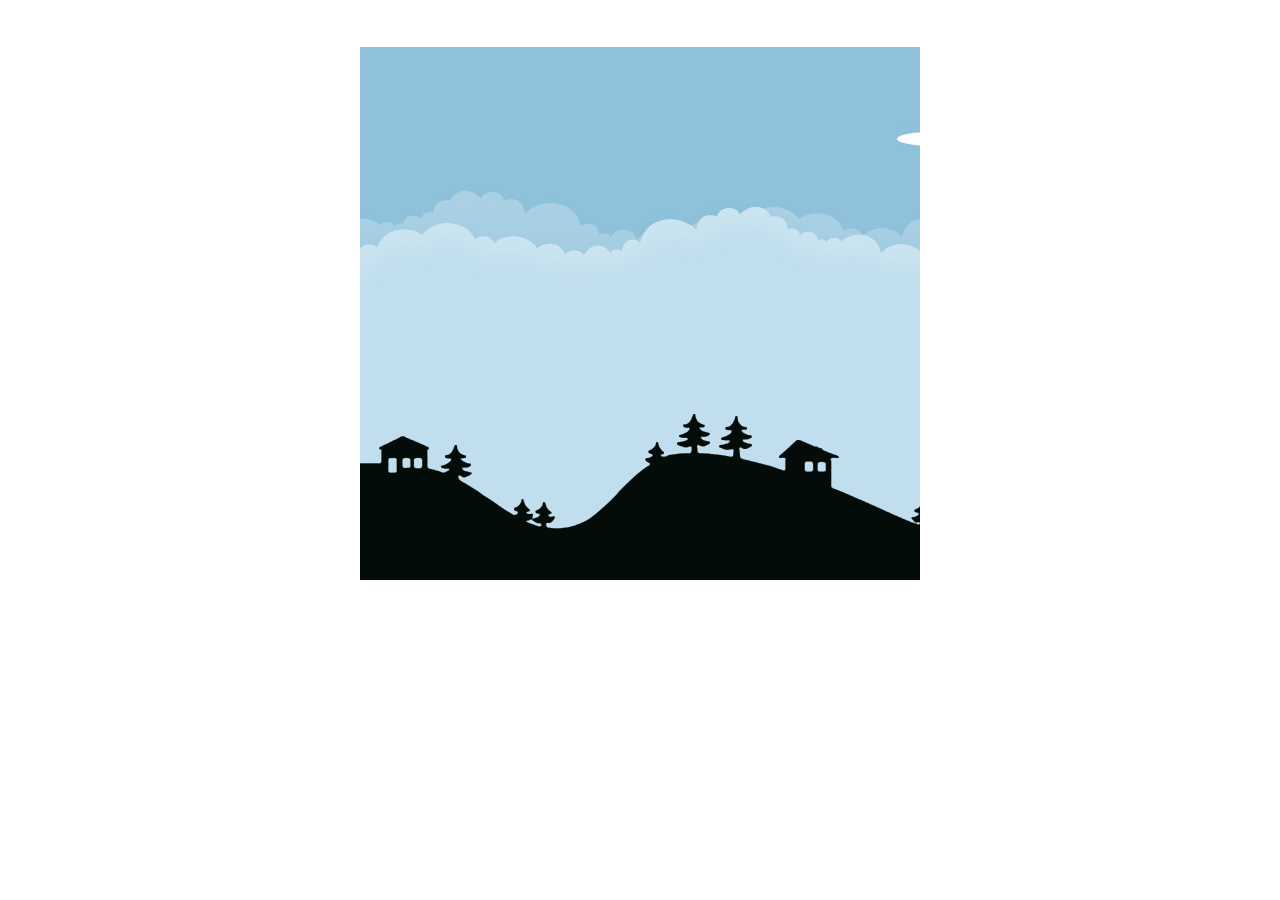
<file: bonus-2/index.html>
<!DOCTYPE html>
<html lang="en">
<head>
    <meta charset="UTF-8">
    <meta http-equiv="X-UA-Compatible" content="IE=edge">
    <meta name="viewport" content="width=device-width, initial-scale=1.0">
    <title>Document</title>
    <link rel="stylesheet" href="css/style.css">
</head>
<body>
    <section class="container">
        <div class="container__img container__img--clouds"></div>
        <div class="container__img container__img--plane"></div>
        <div class="container__img container__img--village"></div>
    </section>
</body>
</html>
</file>
<file: bonus-2/css/style.css>
*{
    margin: 0;
    padding: 0;
    box-sizing: border-box;
}

.container{
    width: 560px;
    height: 480px;
    margin: 100px auto;
    background-color: skyblue;
    position: relative;
}

.container__img{
    width: 100%;
    height: 100%;
    background-position-x: 0%;
    background-repeat: repeat-x;
    animation: move-landscape 10s linear 0s infinite;
}

.container__img--clouds{
    background-image: url(../img/nuvole.jpg);
}

.container__img--plane{
    background-image: url(../img/volo.jpg);
    height: 30%;
    position: absolute;
    top: -53px;
    left: 0;
}

.container__img--village{
    background-image: url(../img/villaggio.png);
    position: absolute;
    bottom: 0;
    left: 0;
}

@keyframes move-landscape{
    0%{
        background-position: 0%;
    }
    100%{
        background-position: 100%;
    }
}
</file>
